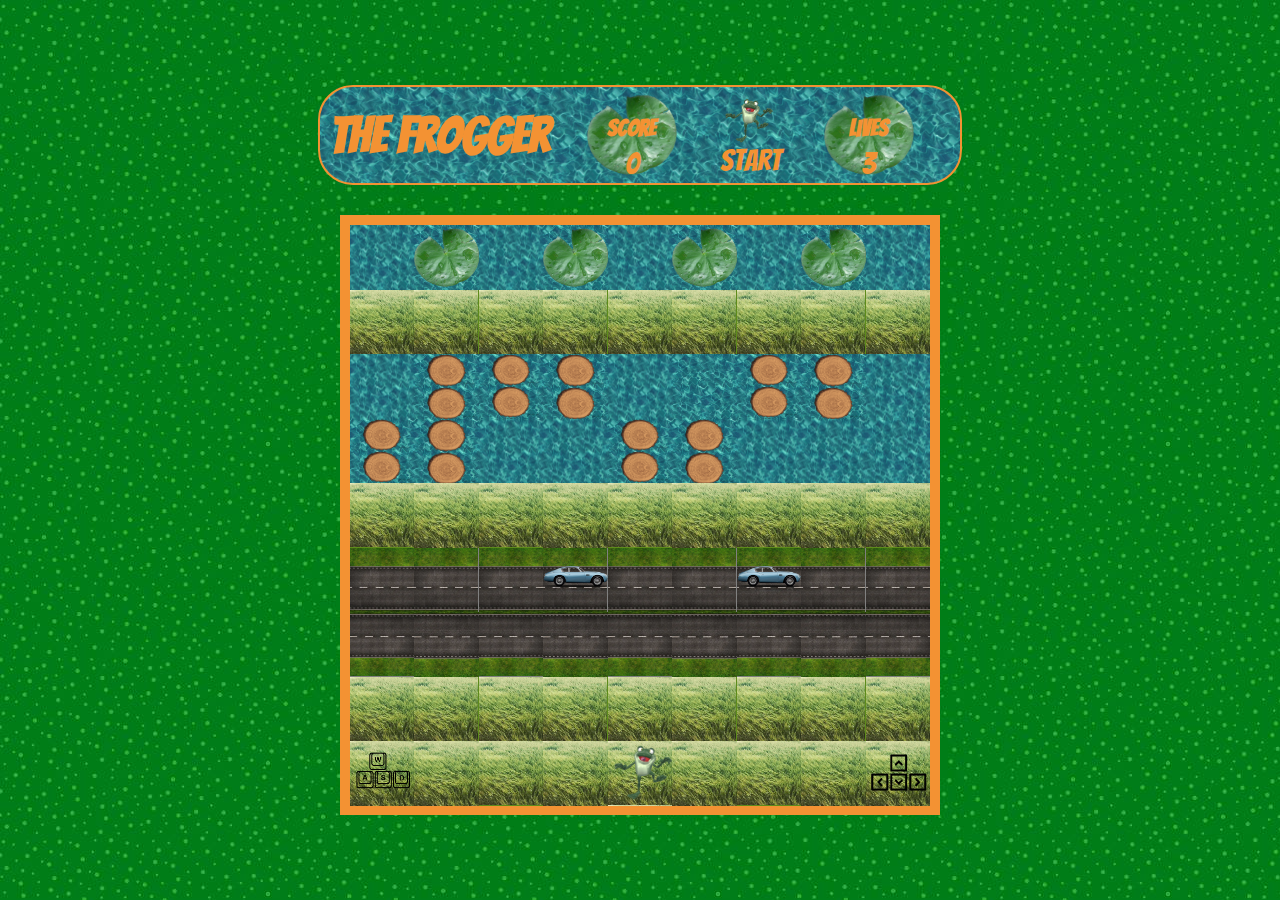
<file: index.html>
<!DOCTYPE html>
<html lang="en">
  <head>
    <meta charset="UTF-8" />
    <meta name="viewport" content="width=device-width, initial-scale=1.0" />
    <title>Frogger</title>
    <link rel="stylesheet" href="style.css" />
    <link
      rel="icon"
      href="images/0c53773ae95e34d69e99fcd16fc9cc63.gif"
      type="image"
    />
    <link
      href="https://fonts.googleapis.com/css2?family=Rock+Salt&display=swap"
      rel="stylesheet"
    />
    <link
      href="https://fonts.googleapis.com/css2?family=Fredericka+the+Great&display=swap"
      rel="stylesheet"
    />
    <link
      href="https://fonts.googleapis.com/css2?family=Lemonada:wght@700&display=swap"
      rel="stylesheet"
    />
    <link
      href="https://fonts.googleapis.com/css2?family=Press+Start+2P&display=swap"
      rel="stylesheet"
    />
    <link
      href="https://fonts.googleapis.com/css2?family=Bangers&display=swap"
      rel="stylesheet"
    />
  </head>
  <body>
    <header>
      <h1>The Frogger</h1>
      <section class="header">
        <div class="display">
          <h3>Score</h3>
          <div id="displayScore">0</div>
        </div>
        <div class="startButton">Start</div>
        <div class="display">
          <h3>Lives</h3>
          <div id="displayLives">3</div>
        </div>
      </section>
    </header>

    <main>
      <section>
        <h1 class="gameover"></h1>
        <div class="grid"></div>
      </section>
    </main>
  </body>
  <script src="app.js"></script>
</html>
</file>
<file: style.css>
* {
  box-sizing: border-box;
}

body {
  height: 100vh;
  display: flex;
  justify-content: center;
  align-items: center;
  flex-direction: column;
  margin: 0;
  background-image: url(images/89500458-green-dotted-seamless-pattern-background-wallpaper-print-or-swatch.jpg);
}
header {
  display: flex;
  flex-direction: row;
  justify-content: center;
  align-items: center;
  height: 100px;
  margin-bottom: 30px;
  /* color: #411191; */
  color: #f39233;
  background-image: url(images/water.gif);
  background-repeat: repeat;
  background-size: contain;
  padding: 10px;
  /* font-family: "Lemonada", cursive; */
  font-family: "Bangers", cursive;

  border-radius: 35px;
  border: 2px solid #f39233;
}
h1 {
  font-size: 50px;
  color: #f39233;
  /* font-family: "Bangers", cursive; */
  /* font-family: "Press Start 2P", cursive; */
  /* font-family: "Fredericka the Great", cursive; */
  /* font-family: "Rock Salt", cursive; */
}
.startButton {
  font-size: 30px;
  background-image: url(images/0c53773ae95e34d69e99fcd16fc9cc63.gif);
  background-size: contain;
  background-repeat: no-repeat;
  text-align: end;
  height: 80px;
  padding-top: 50px;
}
.header {
  display: flex;
  flex-direction: row;
  align-items: center;
  justify-content: space-around;
  width: 400px;
  padding: 15px;
  /* background-image: url(images/lily\ 3.png);
  background-size: contain; */
}
.display {
  height: 90px;
  width: 90px;
  /* padding: 30px; */
  display: flex;
  text-align: center;
  flex-direction: column;
  align-items: center;
  justify-content: center;
  border-radius: 4px;
  background-image: url(images/lily\ 3.png);
  background-size: cover;
  font-size: 20px;
  /* font-weight: bold; */
  font-family: "Bangers", cursive;
}
h3 {
  height: 10px;
}
#displayScore,
#displayLives {
  font-size: 30px;
}
.grid {
  display: flex;
  flex-direction: row;
  flex-wrap: wrap;
  border: 10px solid #f39233;
  width: 600px;
  height: 600px;
  background-color: rgb(193, 238, 193);
}

.cell {
  width: 11.112%;
  height: 11.122%;
  background-color: rgb(94, 139, 27);
  /* border: 1px dotted salmon; */
}

.lilyLeave {
  background-image: url("images/lily\ 3.png"), url("images/water.gif");
  /* background-position-y: center; */
  background-size: contain;
  /* background-repeat: no-repeat; */
}
.top-road {
  background-image: url(images/road\ top.png);
  background-color: gray;
  background-size: contain;
  background-position-y: center;
  background-repeat: no-repeat;
  background-color: gray;
}
.bottom-road {
  background-image: url(images/road\ bottom.png);
  background-color: gray;
  background-size: contain;
  background-position-y: center;
  background-repeat: no-repeat;
  background-color: gray;
}
.water {
  background-image: url("images/water.gif");
  background-size: contain;
  background-position: bottom left;
}
.water18 {
  background-image: url("images/water.gif");
  background-size: contain;
  background-position: bottom left;
}
.trunks {
  background-image: url("images/Cross-Section-of-Tree-Trunk.png"),
    url("images/water.gif");
  background-size: contain;
}

.cars {
  background-image: url("images/full-classic-cars\ copy.png"),
    url(images/road\ bottom.png);
  background-size: contain;
  background-position-y: center;
  background-repeat: no-repeat;
  background-color: gray;
}
.cars2 {
  background-image: url("images/full-classic-cars.png"),
    url(images/road\ top.png);
  background-size: contain;
  background-position-y: center;
  background-repeat: no-repeat;
  background-color: gray;
}

.grass {
  background-image: url("images/grass.gif");
  background-size: contain;
  background-repeat: no-repeat;
  background-position-y: center;
}

.frog {
  background-image: url("images/0c53773ae95e34d69e99fcd16fc9cc63.gif");
  background-size: cover;
  background-repeat: no-repeat;
  background-position-y: center;
}

.frogWater {
  background-image: url("images/0c53773ae95e34d69e99fcd16fc9cc63.gif"),
    url("images/Cross-Section-of-Tree-Trunk.png"), url("images/water.gif");
  background-size: cover, contain;
  background-repeat: no-repeat, repeat;
}

.frogGrass {
  background-image: url("images/0c53773ae95e34d69e99fcd16fc9cc63.gif"),
    url("images/grass.gif");
  background-size: cover, contain;
  background-repeat: no-repeat, repeat;
}
.frogTop {
  background-image: url("images/0c53773ae95e34d69e99fcd16fc9cc63.gif"),
    url("images/road\ top.png");
  background-size: cover, contain;
  background-repeat: no-repeat, repeat;
}
.frogBottom {
  background-image: url("images/0c53773ae95e34d69e99fcd16fc9cc63.gif"),
    url("images/road\ bottom.png");
  background-size: cover, contain;
  background-repeat: no-repeat, repeat;
}

.crocodile {
  background-image: url("images/crocodile\ gif.gif"), url("images/grass.gif");
  background-size: contain;
  background-repeat: no-repeat;
  background-position-y: center;
}
.crocodileFrog {
  background-image: url("images/crocodile\ gif.gif"), url("images/grass.gif"),
    url(images/0c53773ae95e34d69e99fcd16fc9cc63.gif);
  background-size: contain;
  background-repeat: no-repeat;
  background-position-y: center;
}
.frogWins {
  background-image: url("images/0c53773ae95e34d69e99fcd16fc9cc63.gif"),
    url("images/lily\ 3.png"), url("images/water.gif");
  background-size: cover;
  background-repeat: no-repeat;
  background-position-y: center;
}

.cell81 {
  background-image: url("images/keyboard.png"), url(images/grass.gif);
  background-size: cover;
  background-repeat: no-repeat;
  background-position-y: center;
}
.cell80 {
  background-image: url("images/asdw.webp"), url(images/grass.gif);
  background-size: cover;
  background-repeat: no-repeat;
  background-position-y: center;
}
.gameover {
  display: flex;
  display: none;
  z-index: 1;
  background-color: white;
  position: absolute;
  align-items: center;
  width: 470px;
  height: 80px;
  padding: 10px;
}
</file>
